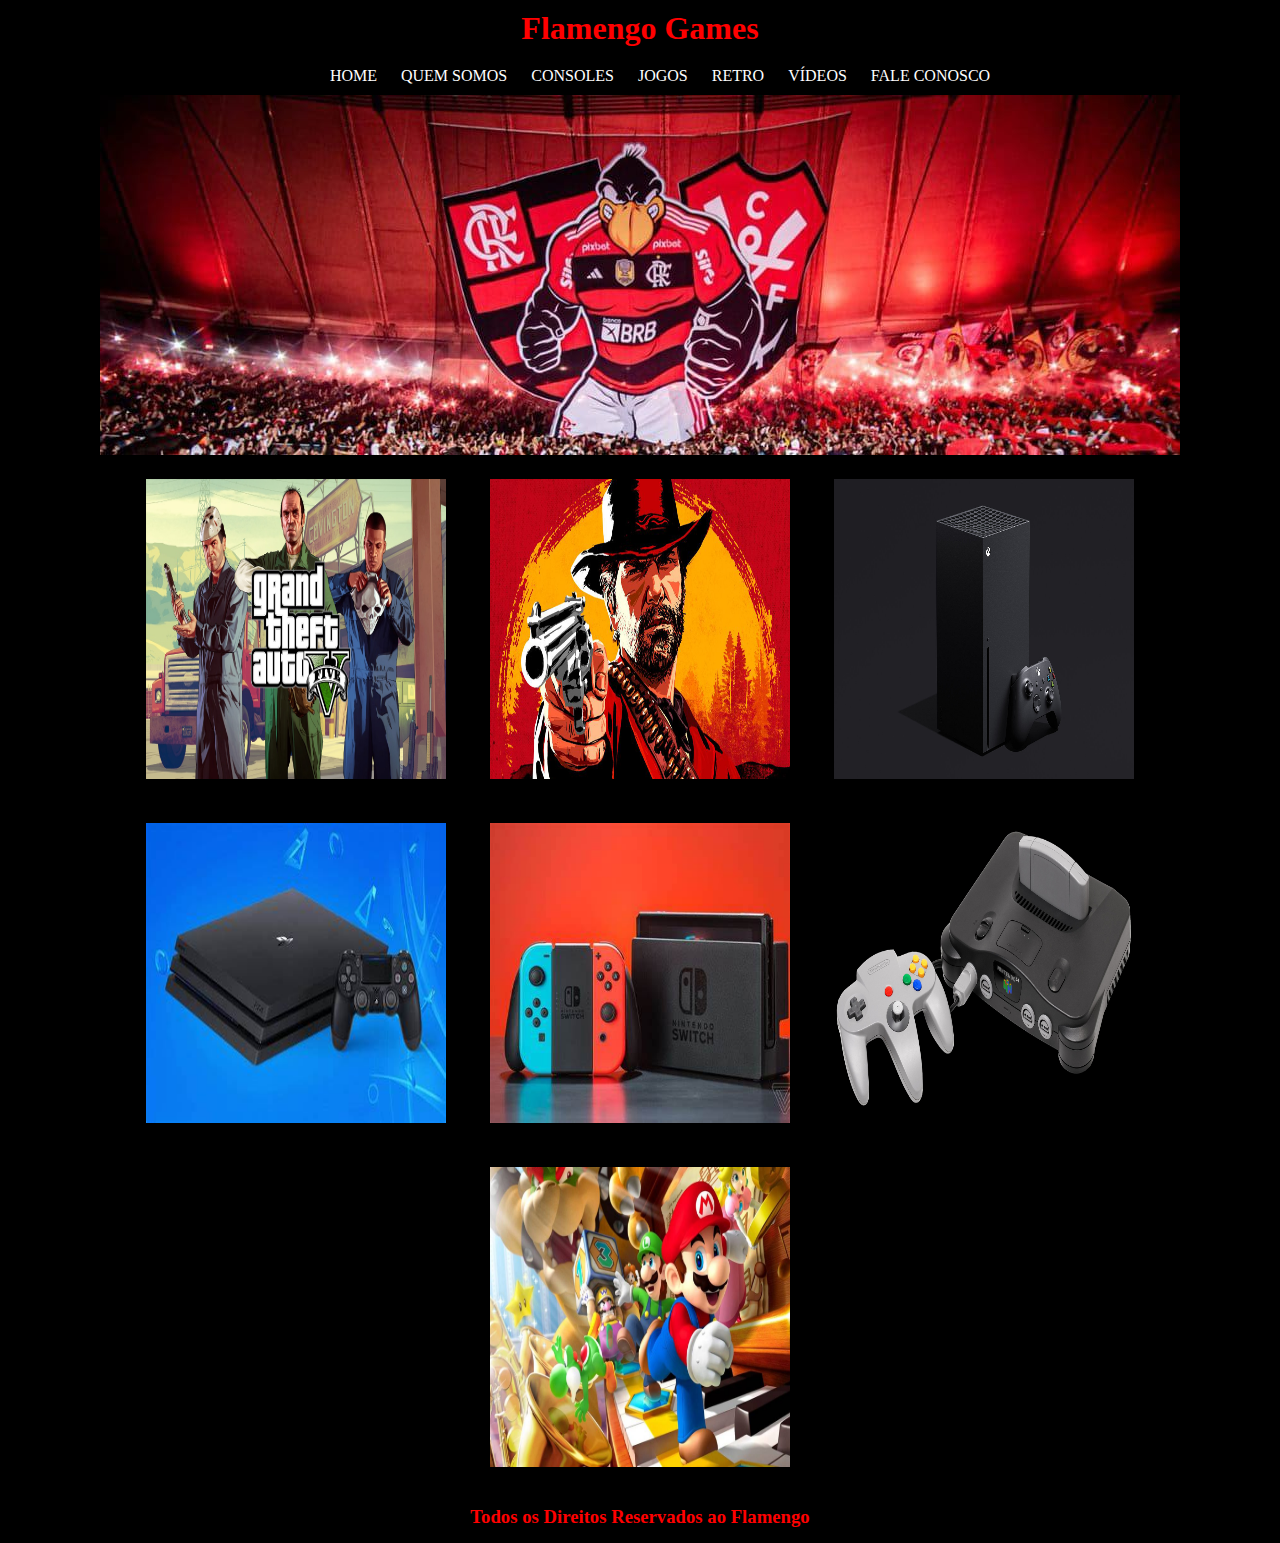
<file: fw250-main/aula250/index.html>
<!DOCTYPE html>
<html lang="pt-br">
	<head>
		<meta charset="UTF-8" />
		<meta name="viweport" content="width=device-width" />	
        <link rel="stylesheet" href="style.css">
		<title> Consoles </title>
	</head>
	<body>
    <div id="container">
        <header id="titulo">
            <h1>Flamengo Games</h1>
        </header>
        <nav id="menu">
            <ul>
                <li><a href="index.html">Home</a></li>
                <li><a href="sobrenos.html">Quem Somos</a></li>
                <li><a href="consoles.html">Consoles</a></li>
                <li><a href="jogos.html">Jogos</a></li>
                <li><a href="retro.html">Retro</a></li>
                <li><a href="videos.html">Vídeos</a></li>
                <li><a href="faleconosco.html">Fale Conosco</a></li>

            </ul>

        </nav>

        <section>

            <section>
                <figure>
                    <img src="imagens/mengobanner.jpeg">
                </figure>
            </section>


                <figure class="imagens">
                    <a href="">
                        <img src="imagens/gta5.jpg">
                    </a>
                </figure>

                <figure class="imagens">
                    <a href="">
                        <img src="imagens/redded.jpg">
                    </a>
                </figure>

                <figure class="imagens">
                    <a href="">
                        <img src="imagens/xbox.jpg">
                    </a>
                </figure>

                <figure class="imagens">
                    <a href="">
                        <img src="imagens/ps4.jpg">
                    </a>
                </figure>

                <figure class="imagens">
                    <a href="">
                        <img src="imagens/switch.jpg">
                    </a>
                </figure>

                <figure class="imagens">
                    <a href="">
                        <img src="imagens/nintendo64.jpg">
                    </a>
                </figure>

                <figure class="imagens">
                    <a href="">
                        <img src="imagens/mario.jpg">
                    </a>
                </figure>

        </section>

        <footer>
            <h3>Todos os Direitos Reservados ao Flamengo</h3>
        </footer>


    </div>
    </body>
    </html>
</file>
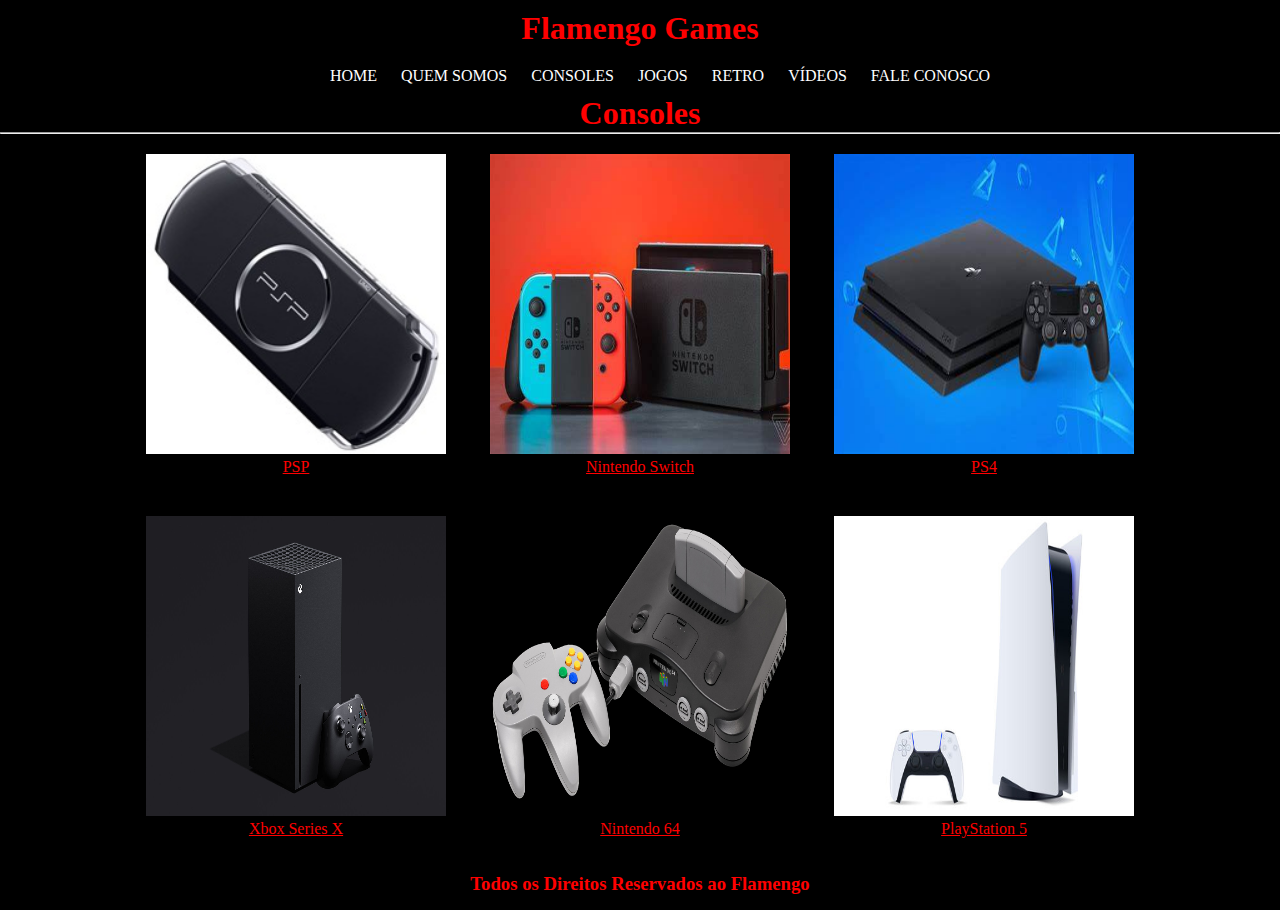
<file: fw250-main/aula250/consoles.html>
<!DOCTYPE html>
<html lang="pt-br">
	<head>
		<meta charset="UTF-8" />
		<meta name="viweport" content="width=device-width" />
		<link rel="stylesheet" href="style.css">
		<title>Consoles</title>
	</head>
	<body>
		<div id="container">
			<header id="titulo">
				<h1>Flamengo Games</h1>
			</header>
			<nav id="menu">
				<ul>
					<li><a href="index.html">Home</a></li>
            <li><a href="sobrenos.html">Quem Somos</a></li>
            <li><a href="consoles.html">Consoles</a></li>
            <li><a href="jogos.html">Jogos</a></li>
            <li><a href="retro.html">Retro</a></li>
            <li><a href="videos.html">Vídeos</a></li>
            <li><a href="faleconosco.html">Fale Conosco</a></li>
				</ul>
			</nav>
			<section>
				<section>
					<h1>Consoles </h1><hr />
				</section>			
			<figure class="imagens">
					<a href="#">
						<img src="imagens/psp.jpg" />
					</a>
					<figcaption>
						<a href="#">
							PSP
						</a>
					</figcaption>
				</figure>
				<figure class="imagens">
					<a href="#">
						<img src="imagens/switch.jpg" />
					</a>
					<figcaption>
						<a href="#">
							Nintendo Switch
						</a>
					</figcaption>
				</figure>	
				
				<figure class="imagens">
					<a href="#">
						<img src="imagens/ps4.jpg" />
					</a>
					<figcaption>
						<a href="#">
							PS4
						</a>
					</figcaption>
				</figure>
				<figure class="imagens">
					<a href="#">
						<img src="imagens/xbox.jpg" />
					</a>
					<figcaption>
						<a href="#">
							Xbox Series X
						</a>
					</figcaption>
				</figure>
				<figure class="imagens">
					<a href="#">
						<img src="imagens/nintendo64.jpg" />
					</a>
					<figcaption>
						<a href="#">
							Nintendo 64
						</a>
					</figcaption>
				</figure>
				<figure class="imagens">
					<a href="#">
						<img src="imagens/ps5.jpg" />
					</a>
					<figcaption>
						<a href="#">
							PlayStation 5
						</a>
					</figcaption>
				</figure>
			</section>
			<footer>
				<h3>Todos os Direitos Reservados ao Flamengo</h3>
			</footer>
		<div>
	</body>
</html>
</file>
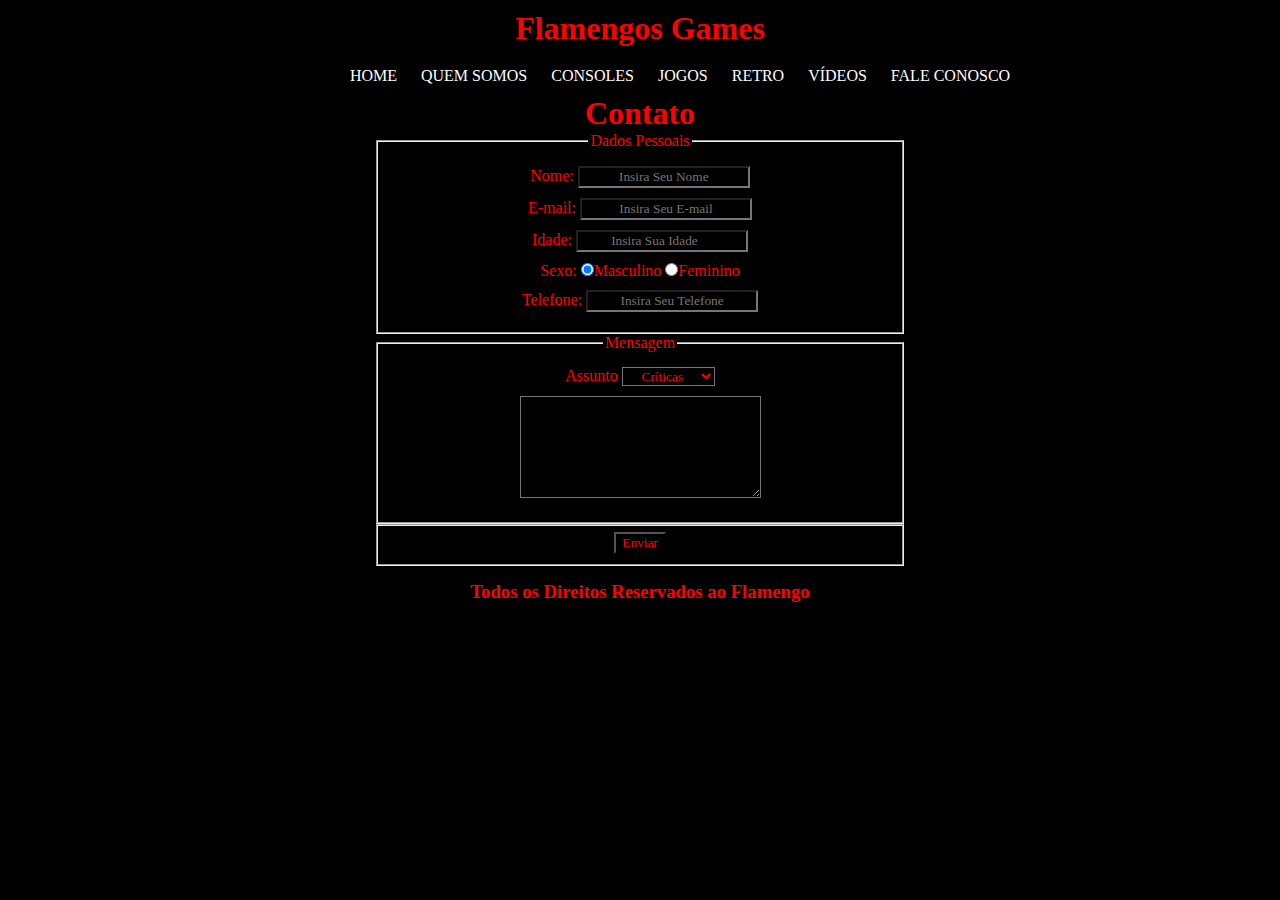
<file: fw250-main/aula250/faleconosco.html>
<!DOCTYPE html>
<html lang="pt-br">
<head>
    <meta charset="UTF-8">
    <link rel="stylesheet" href="style.css">
    <meta name="viewport" content="width=device-width, initial-scale=1.0">
    <title>Fale Conosco</title>
</head>
<body id="">
    <header id="titulo">
        <h1>Flamengos Games</h1>
    </header>
    <nav id="menu">
        <ul>
            <ul>
                <li><a href="index.html">Home</a></li>
            <li><a href="sobrenos.html">Quem Somos</a></li>
            <li><a href="consoles.html">Consoles</a></li>
            <li><a href="jogos.html">Jogos</a></li>
            <li><a href="retro.html">Retro</a></li>
            <li><a href="videos.html">Vídeos</a></li>
            <li><a href="faleconosco.html">Fale Conosco</a></li>

            </ul>

        </ul>

    </nav>



    <section>
        <section>
            <h1>Contato</h1>
        </section>

    <form action="" method="post">
        <fieldset class="grupo">    
            <legend>Dados Pessoais</legend>
            <div class="formulario">
                <label for="nome">Nome:</label>  
                <input type="text" id="nome" placeholder="Insira Seu Nome" required>
            </div>
            <h1></h1>
            <div class="formulario">
                <label for="email" id="email2" >E-mail:</label>
                <input type="email" id="email" placeholder="Insira Seu E-mail" required>
            </div>
            <h1></h1>
            <div class="formulario">
                <label for="idade">Idade:</label>
                <input type="number" id="idade" min="16" placeholder="Insira Sua Idade" required>
            </div>

            <div class="formulario">
                <label for="sexo">Sexo:</label>
                <input type="radio" name="sexo" id="masculino" checked><label for="masculino">Masculino</label>
                <input type="radio" name="sexo" id="feminino"><label for="feminino">Feminino</label>
            </div>

            <div class="formulario">
                <label for="telefone">Telefone:</label>
                <input type="tel" id="Telefone" placeholder="Insira Seu Telefone">
            </div>
        </fieldset>

        <fieldset class="grupo">
            <legend>Mensagem</legend>
            <div class="formulario">
                <label for="assunto">Assunto</label>
                <select name="assunto" id="assunto">
                    <option>Críticas</option>
                    <option>Sugestões</option>
                    <option>Reclamações</option>
                    <option>Compras</option>
                    <option>Outros</option>
                </select>
            </div>
            <div class="formulario">
                <textarea id="mensagem" cols="30" rows="6"></textarea>
            </div>
        </fieldset>

        


        <fieldset class="grupo">
            <button type="submit" id="enviar">Enviar</button>
        </fieldset>

    </form>
    </section>

    <footer>
        <h3>Todos os Direitos Reservados ao Flamengo</h3>
    </footer>

</body>
</html>
</file>
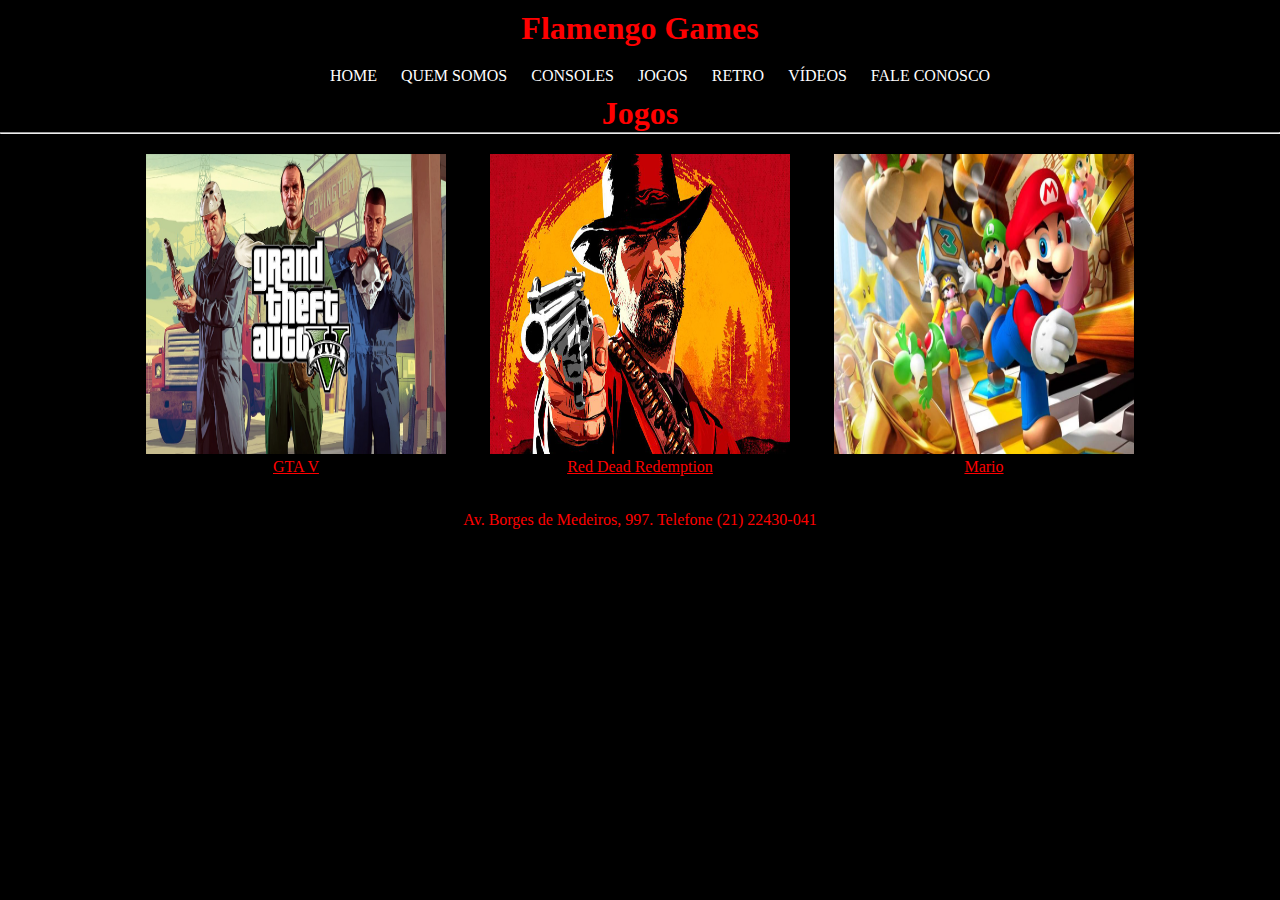
<file: fw250-main/aula250/jogos.html>
<!DOCTYPE html>
<html lang="pt-br">
	<head>
		<meta charset="UTF-8">
		<meta name="viweport" content="width=device-width" />
		<link rel="stylesheet" href="style.css">
		<title>Jogos</title>
	</head>
	<body>
		<div id="container">
			<header id="titulo">
				<h1>Flamengo Games</h1>
			</header>
			<nav id="menu">
				<ul>
					<li><a href="index.html">Home</a></li>
				<li><a href="sobrenos.html">Quem Somos</a></li>
				<li><a href="consoles.html">Consoles</a></li>
				<li><a href="jogos.html">Jogos</a></li>
				<li><a href="retro.html">Retro</a></li>
				<li><a href="videos.html">Vídeos</a></li>
				<li><a href="faleconosco.html">Fale Conosco</a></li>
	
				</ul>
			</nav>
			<section>
				<section>
					<h1>Jogos </h1><hr />
				</section>			
				<figure class="imagens">
					<a href="#">
						<img src="imagens/gta5.jpg" />
					</a>
					<figcaption>
						<a href="#">
							GTA V
						</a>
					</figcaption>
				</figure>
				<figure class="imagens">
					<a href="#">
						<img src="imagens/redded.jpg" />
					</a>
					<figcaption>
						<a href="#">
							Red Dead Redemption
						</a>
					</figcaption>
				</figure>
				<figure class="imagens">
					<a href="#">
						<img src="imagens/mario.jpg" />
					</a>
					<figcaption>
						<a href="#">
							Mario
						</a>
					</figcaption>
				</figure>
			</section>
			<footer>
				<p>Av. Borges de Medeiros, 997. Telefone (21) 22430-041</p>
			</footer>
		<div>
	</body>
</html>
</file>
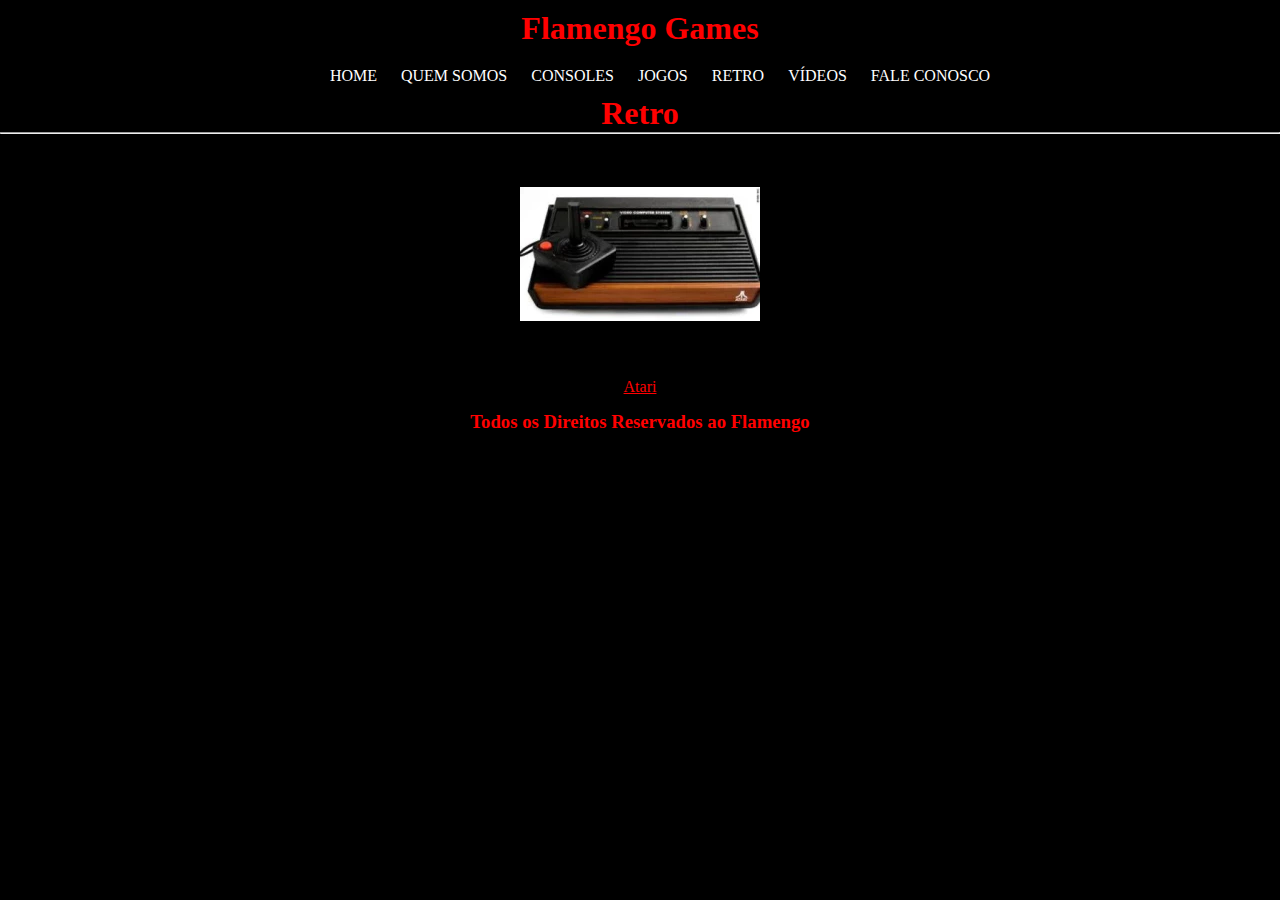
<file: fw250-main/aula250/retro.html>
<!DOCTYPE html>
<html lang="pt-br">
	<head>
		<meta charset="UTF-8" />
		<meta name="viweport" content="width=device-width" />
		<link rel="stylesheet" href="style.css">
		<title>Retro</title>
	</head>
	<body>
		<div id="container">
			<header id="titulo">
				<h1>Flamengo Games</h1>
			</header>
			<nav id="menu">
				<ul>
					<li><a href="index.html">Home</a></li>
				<li><a href="sobrenos.html">Quem Somos</a></li>
				<li><a href="consoles.html">Consoles</a></li>
				<li><a href="jogos.html">Jogos</a></li>
				<li><a href="retro.html">Retro</a></li>
				<li><a href="videos.html">Vídeos</a></li>
				<li><a href="faleconosco.html">Fale Conosco</a></li>
	
				</ul>
			</nav>
			<section>
				<section>
					<h1>Retro </h1><hr />
				</section>			
				<figure class="imagem">
					<a href="#">
						<img src="imagens/atari2.jpg" />
					</a>
					<figcaption>
						<a href="#">
							Atari
						</a>
					</figcaption>
				</figure>
			</section>
			<footer>
				<h3>Todos os Direitos Reservados ao Flamengo</h3>
			</footer>
		<div>
	</body>
</html>
</file>
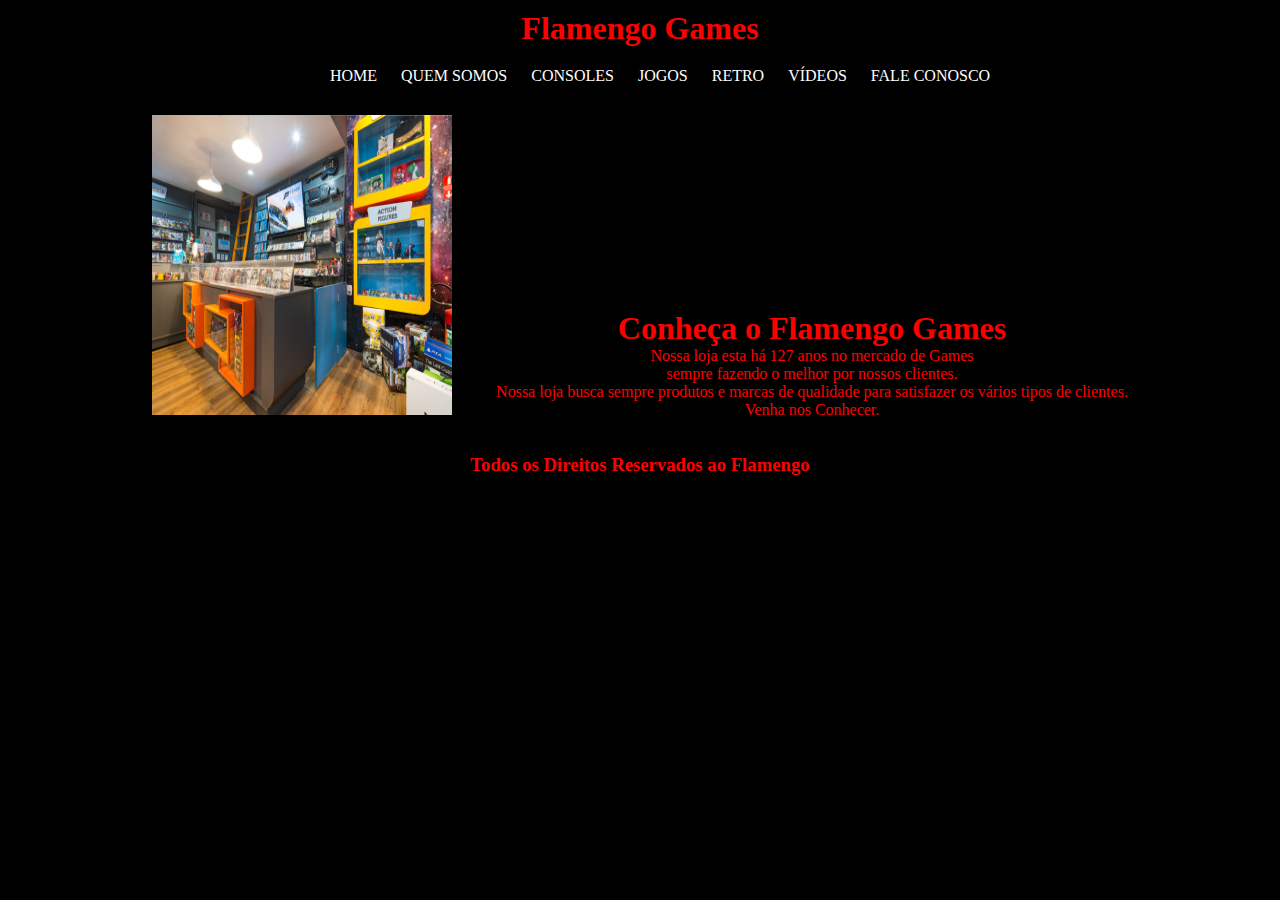
<file: fw250-main/aula250/sobrenos.html>
<!DOCTYPE html>
<html lang="pt-br">
	<head>
		<meta charset="UTF-8" />
		<meta name="viweport" content="width=device-width" />	
        <link rel="stylesheet" href="style.css">
		<title> Sobre Nós</title>
	</head>
	<body>
    <div id="container">
        <header id="titulo">
            <h1>Flamengo Games</h1>
        </header>
        <nav id="menu">
            <ul>
                <li><a href="index.html">Home</a></li>
            <li><a href="sobrenos.html">Quem Somos</a></li>
            <li><a href="consoles.html">Consoles</a></li>
            <li><a href="jogos.html">Jogos</a></li>
            <li><a href="retro.html">Retro</a></li>
            <li><a href="videos.html">Vídeos</a></li>
            <li><a href="faleconosco.html">Fale Conosco</a></li>

            </ul>

            </ul>

        </nav>

        <section>

            <section>
                <figure class="imagens">
                   <img src="imagens/loja.jpg">
                </figure>

                <div class="imagens">
                    <h1>Conheça o Flamengo Games</h1>
                    <p>Nossa loja esta há 127 anos no mercado de Games</p>
                    <p>sempre fazendo o melhor por nossos clientes.</p>
                    <p>Nossa loja busca sempre produtos e marcas de qualidade para satisfazer os vários tipos de clientes.</p>
                    <p><p>Venha nos Conhecer.</p></p>
                </div>
            </section>


           
        </section>

        <footer>
            <h3>Todos os Direitos Reservados ao Flamengo</h3>
        </footer>

    </div>
    </body>
    </html>
</file>
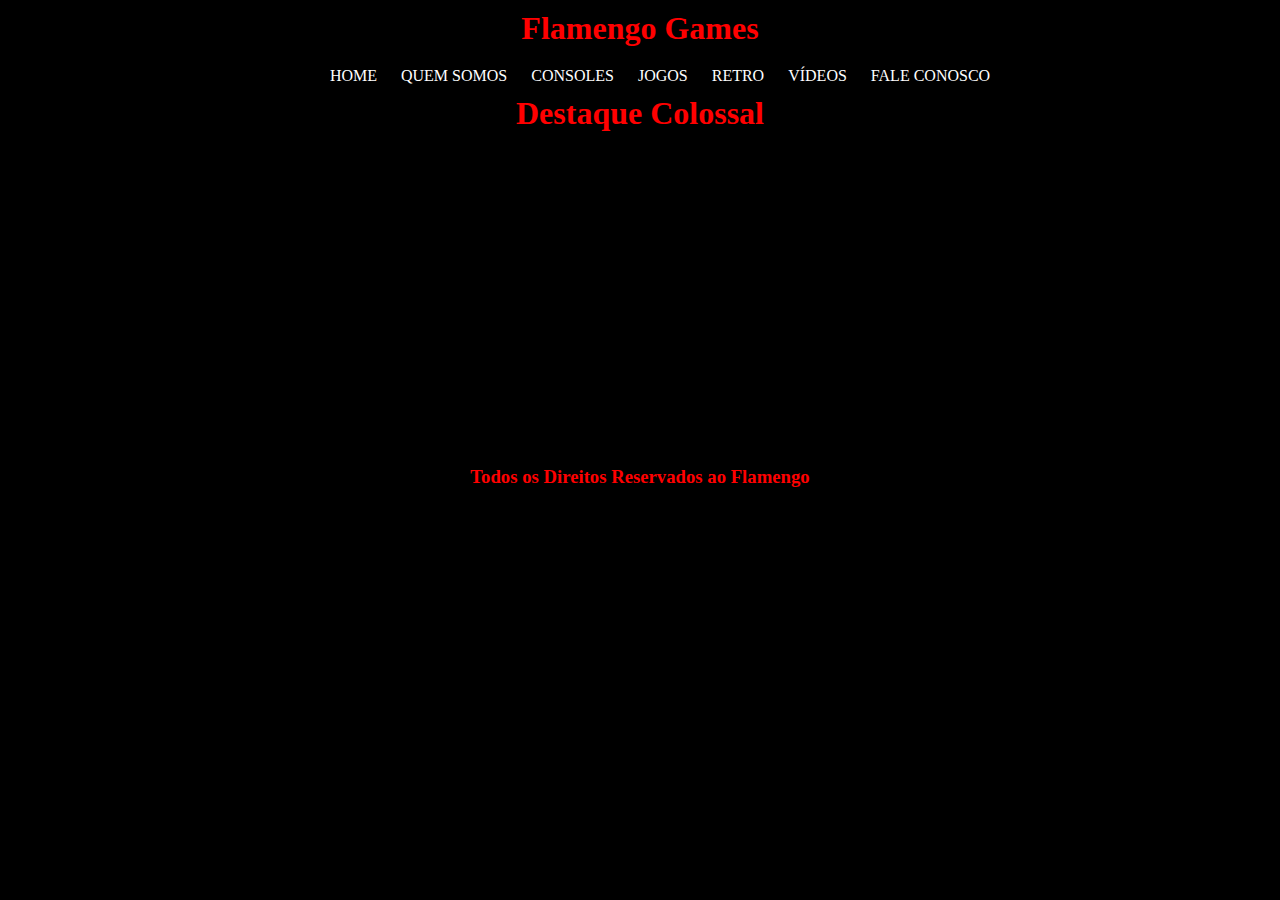
<file: fw250-main/aula250/videos.html>
<!DOCTYPE html>
<html lang="pt-br">
	<head>
		<meta charset="UTF-8" />
		<meta name="viweport" content="width=device-width" />	
        <link rel="stylesheet" href="style.css">
		<title> Vídeos </title>
	</head>
	<body>
    <div id="container">
        <header id="titulo">
            <h1>Flamengo Games</h1>
        </header>
        <nav id="menu">
            <ul>
                <li><a href="index.html">Home</a></li>
            <li><a href="sobrenos.html">Quem Somos</a></li>
            <li><a href="consoles.html">Consoles</a></li>
            <li><a href="jogos.html">Jogos</a></li>
            <li><a href="retro.html">Retro</a></li>
            <li><a href="videos.html">Vídeos</a></li>
            <li><a href="faleconosco.html">Fale Conosco</a></li>

            </ul>

        </nav>

        <section>

            <section>
               <h1>Destaque Colossal</h1>
            </section>

            <section>
                <iframe width="560" height="315" src="https://www.youtube.com/embed/C20JdCthefs" title="YouTube video player" frameborder="0" allow="accelerometer; autoplay; clipboard-write; encrypted-media; gyroscope; picture-in-picture; web-share" allowfullscreen></iframe>
            </section>


           
        </section>

        <footer>
            <h3>Todos os Direitos Reservados ao Flamengo</h3>
        </footer>

    </div>
    </body>
    </html>
</file>
<file: fw250-main/aula250/style.css>
*{
    text-align: center;
    font-family: Verdana;
    margin:0;
    background-color: black;
    color: red
    
}

#container{
    width:100%;
    max-width:1600px;
    margin:0 auto;
    background-color: black;

}

nav, section, footer{
    text-align:center;
    background-color: black;
}

#menu ul{
    list-style: none;
}

#menu ul li{
    display: inline;
    text-transform: uppercase ;
}

#menu ul li{
    display: inline;
    text-transform: uppercase;
   
}

#menu ul li a {
    text-decoration: none;
    display:inline-block;
    padding:10px;
    color:white;
    background-color: black;
}

#titulo h1{
    padding:10px 20px;
}

.imagens{
    display: inline-block;
    margin: 10px;
    padding: 10px;
}

.imagens img{
    width: 300px;
    height: 300px;

}

footer{
    background-color: rgb(0, 0, 0);
    text-align: center;
    padding: 15px;
}

.grupo{
    margin: 0 auto;
    width: 500px;
}

.formulario{
    margin: 10px;
}
</file>
